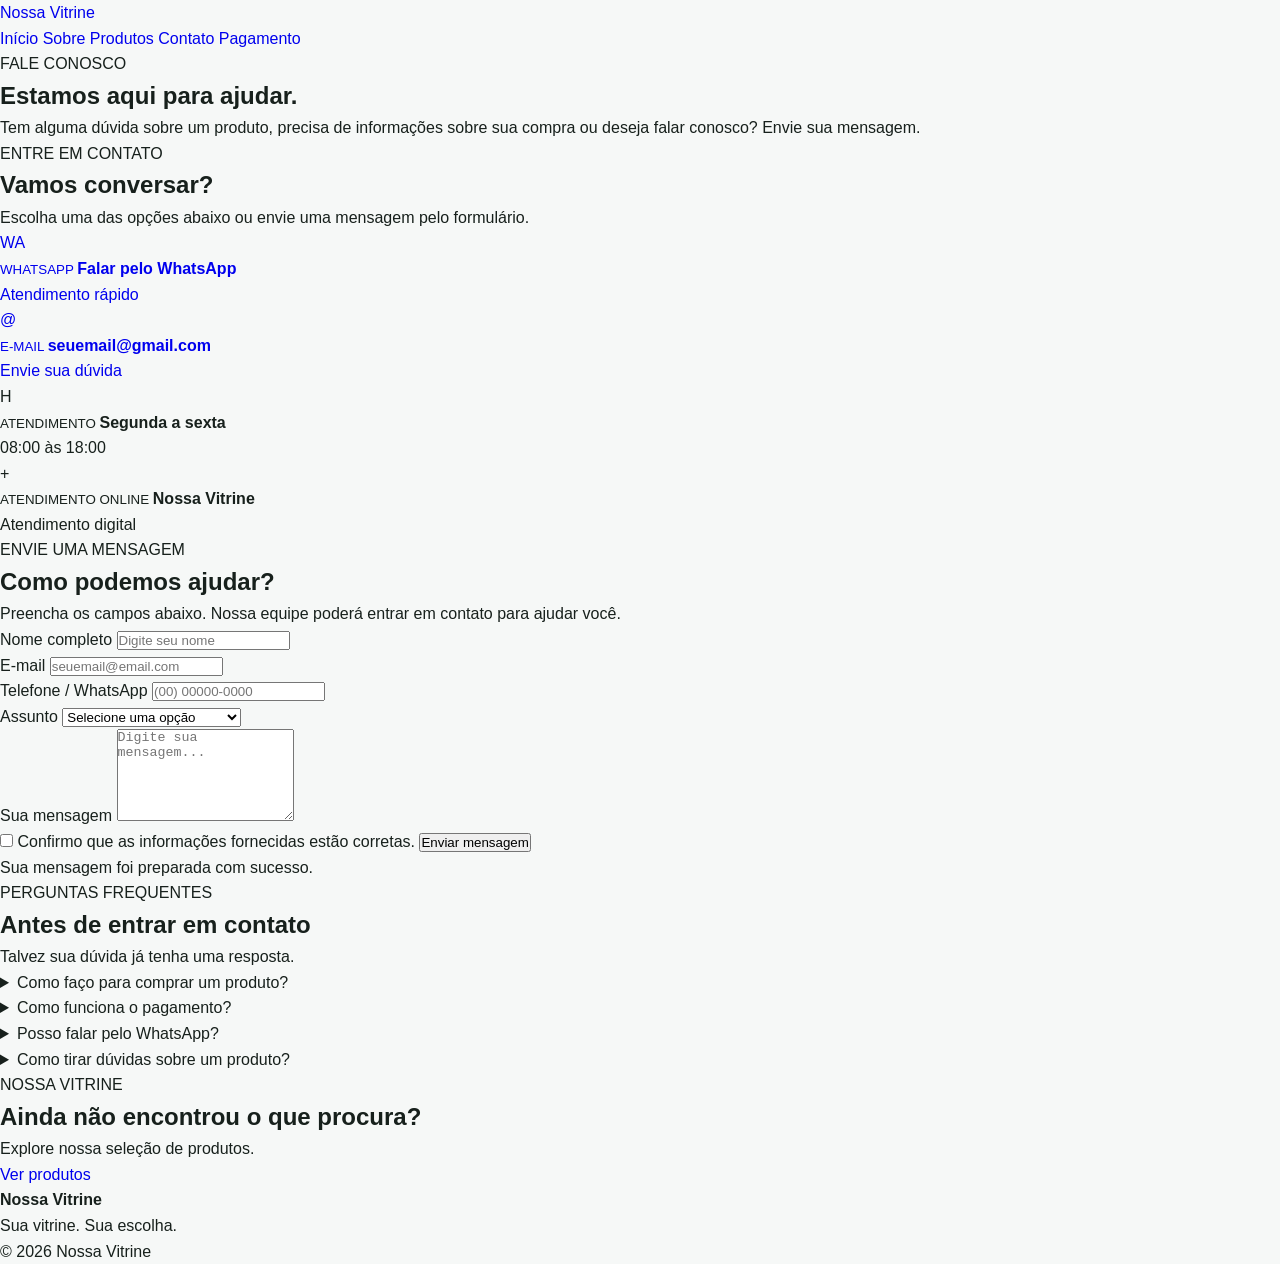
<file: contato.html>
<!DOCTYPE html>
<html lang="pt-BR">

<head>

    <meta charset="UTF-8">

    <meta
        name="viewport"
        content="width=device-width, initial-scale=1.0"
    >

    <meta
        name="description"
        content="Entre em contato com a Nossa Vitrine."
    >

    <title>Contato | Nossa Vitrine</title>

    <link
        rel="stylesheet"
        href="style.css"
    >

</head>


<body>


<!-- =========================================
     CABEÇALHO
========================================= -->

<header class="contato-header">

    <a
        href="index.html"
        class="contato-logo"
    >
        Nossa <span>Vitrine</span>
    </a>


    <nav class="contato-menu">

        <a href="index.html">
            Início
        </a>

        <a href="sobre.html">
            Sobre
        </a>

        <a href="produtos.html">
            Produtos
        </a>

        <a
            href="contato.html"
            class="ativo"
        >
            Contato
        </a>

        <a href="pagamento.html">
            Pagamento
        </a>

    </nav>

</header>



<!-- =========================================
     HERO
========================================= -->

<section class="contato-hero">

    <div class="contato-hero-content">

        <span>
            FALE CONOSCO
        </span>

        <h1>
            Estamos aqui
            <strong>para ajudar.</strong>
        </h1>

        <p>
            Tem alguma dúvida sobre um produto,
            precisa de informações sobre sua compra
            ou deseja falar conosco?
            Envie sua mensagem.
        </p>

    </div>

</section>



<!-- =========================================
     INFORMAÇÕES + FORMULÁRIO
========================================= -->

<main class="contato-container">


    <!-- INFORMAÇÕES -->

    <aside class="contato-info">

        <span class="contato-label">
            ENTRE EM CONTATO
        </span>

        <h2>
            Vamos conversar?
        </h2>

        <p class="contato-intro">
            Escolha uma das opções abaixo
            ou envie uma mensagem pelo formulário.
        </p>


        <!-- WHATSAPP -->

        <a
            href="https://wa.me/5500000000000"
            target="_blank"
            class="contato-card"
        >

            <div class="contato-icon">
                WA
            </div>

            <div>

                <small>
                    WHATSAPP
                </small>

                <strong>
                    Falar pelo WhatsApp
                </strong>

                <p>
                    Atendimento rápido
                </p>

            </div>

        </a>



        <!-- EMAIL -->

        <a
            href="mailto:seuemail@gmail.com"
            class="contato-card"
        >

            <div class="contato-icon">
                @
            </div>

            <div>

                <small>
                    E-MAIL
                </small>

                <strong>
                    seuemail@gmail.com
                </strong>

                <p>
                    Envie sua dúvida
                </p>

            </div>

        </a>



        <!-- HORÁRIO -->

        <div class="contato-card">

            <div class="contato-icon">
                H
            </div>

            <div>

                <small>
                    ATENDIMENTO
                </small>

                <strong>
                    Segunda a sexta
                </strong>

                <p>
                    08:00 às 18:00
                </p>

            </div>

        </div>



        <!-- LOCALIZAÇÃO -->

        <div class="contato-card">

            <div class="contato-icon">
                +
            </div>

            <div>

                <small>
                    ATENDIMENTO ONLINE
                </small>

                <strong>
                    Nossa Vitrine
                </strong>

                <p>
                    Atendimento digital
                </p>

            </div>

        </div>

    </aside>



    <!-- FORMULÁRIO -->

    <section class="contato-form-area">

        <div class="form-title">

            <span>
                ENVIE UMA MENSAGEM
            </span>

            <h2>
                Como podemos ajudar?
            </h2>

            <p>
                Preencha os campos abaixo.
                Nossa equipe poderá entrar em contato
                para ajudar você.
            </p>

        </div>


        <form
            id="formContato"
        >


            <!-- NOME -->

            <div class="form-group">

                <label for="nome">
                    Nome completo
                </label>

                <input
                    type="text"
                    id="nome"
                    name="nome"
                    placeholder="Digite seu nome"
                    required
                >

            </div>



            <!-- EMAIL -->

            <div class="form-group">

                <label for="email">
                    E-mail
                </label>

                <input
                    type="email"
                    id="email"
                    name="email"
                    placeholder="seuemail@email.com"
                    required
                >

            </div>



            <!-- TELEFONE -->

            <div class="form-group">

                <label for="telefone">
                    Telefone / WhatsApp
                </label>

                <input
                    type="tel"
                    id="telefone"
                    name="telefone"
                    placeholder="(00) 00000-0000"
                >

            </div>



            <!-- ASSUNTO -->

            <div class="form-group">

                <label for="assunto">
                    Assunto
                </label>

                <select
                    id="assunto"
                    name="assunto"
                    required
                >

                    <option value="">
                        Selecione uma opção
                    </option>

                    <option value="produto">
                        Dúvida sobre produto
                    </option>

                    <option value="compra">
                        Dúvida sobre compra
                    </option>

                    <option value="pagamento">
                        Problema com pagamento
                    </option>

                    <option value="pedido">
                        Pedido
                    </option>

                    <option value="outro">
                        Outro assunto
                    </option>

                </select>

            </div>



            <!-- MENSAGEM -->

            <div class="form-group">

                <label for="mensagem">
                    Sua mensagem
                </label>

                <textarea
                    id="mensagem"
                    name="mensagem"
                    rows="6"
                    placeholder="Digite sua mensagem..."
                    required
                ></textarea>

            </div>



            <!-- CHECKBOX -->

            <label class="form-check">

                <input
                    type="checkbox"
                    required
                >

                <span>
                    Confirmo que as informações
                    fornecidas estão corretas.
                </span>

            </label>



            <!-- BOTÃO -->

            <button
                type="submit"
                class="contato-submit"
            >
                Enviar mensagem
            </button>


            <div
                id="mensagemSucesso"
                class="mensagem-sucesso"
            >
                Sua mensagem foi preparada com sucesso.
            </div>

        </form>

    </section>

</main>



<!-- =========================================
     FAQ
========================================= -->

<section class="contato-faq">

    <div class="faq-title">

        <span>
            PERGUNTAS FREQUENTES
        </span>

        <h2>
            Antes de entrar em contato
        </h2>

        <p>
            Talvez sua dúvida já tenha uma resposta.
        </p>

    </div>


    <div class="faq-grid">


        <details>

            <summary>
                Como faço para comprar um produto?
            </summary>

            <p>
                Acesse a página Produtos, escolha
                o item desejado e clique em
                “Comprar agora”.
            </p>

        </details>



        <details>

            <summary>
                Como funciona o pagamento?
            </summary>

            <p>
                Na página de pagamento você poderá
                visualizar as formas de pagamento
                disponibilizadas pela loja.
            </p>

        </details>



        <details>

            <summary>
                Posso falar pelo WhatsApp?
            </summary>

            <p>
                Sim. Utilize o botão de WhatsApp
                disponível nesta página para iniciar
                uma conversa.
            </p>

        </details>



        <details>

            <summary>
                Como tirar dúvidas sobre um produto?
            </summary>

            <p>
                Envie uma mensagem pelo formulário
                informando o nome do produto e
                sua dúvida.
            </p>

        </details>

    </div>

</section>



<!-- =========================================
     CTA
========================================= -->

<section class="contato-cta">

    <span>
        NOSSA VITRINE
    </span>

    <h2>
        Ainda não encontrou
        o que procura?
    </h2>

    <p>
        Explore nossa seleção de produtos.
    </p>

    <a
        href="produtos.html"
        class="contato-cta-btn"
    >
        Ver produtos
    </a>

</section>



<!-- =========================================
     RODAPÉ
========================================= -->

<footer class="contato-footer">

    <div>

        <strong>
            Nossa Vitrine
        </strong>

        <p>
            Sua vitrine. Sua escolha.
        </p>

    </div>


    <p>
        © 2026 Nossa Vitrine
    </p>

</footer>



<!-- =========================================
     JAVASCRIPT
========================================= -->

<script>

const formulario =
    document.getElementById("formContato");

const mensagemSucesso =
    document.getElementById("mensagemSucesso");


formulario.addEventListener(
    "submit",
    function(event) {

        event.preventDefault();


        mensagemSucesso.style.display =
            "block";


        formulario.reset();


        setTimeout(function() {

            mensagemSucesso.style.display =
                "none";

        }, 5000);

    }
);

</script>


</body>

</html>
</file>
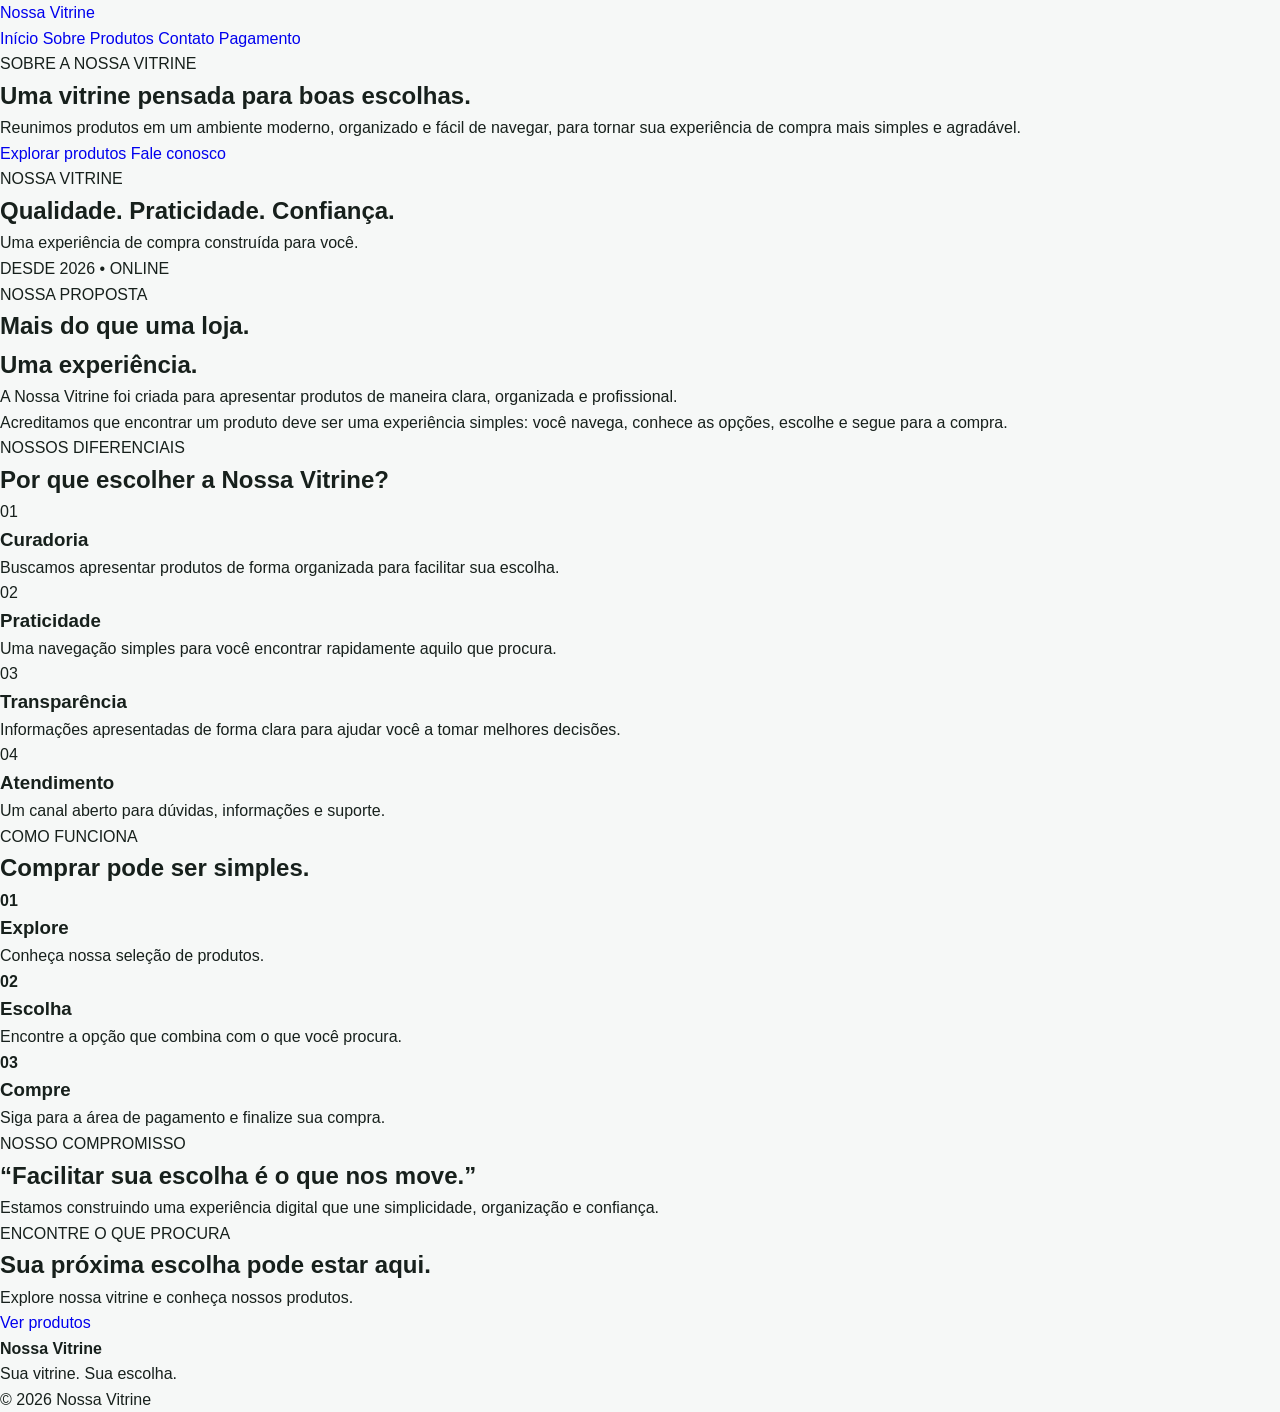
<file: sobre.html>
<!DOCTYPE html>
<html lang="pt-BR">

<head>

    <meta charset="UTF-8">

    <meta
        name="viewport"
        content="width=device-width, initial-scale=1.0"
    >

    <meta
        name="description"
        content="Conheça a Nossa Vitrine, nossa proposta, nossos valores e nossa forma de oferecer produtos."
    >

    <title>Sobre | Nossa Vitrine</title>

    <link
        rel="stylesheet"
        href="style.css"
    >

</head>

<body>


<!-- ==============================
     HEADER
================================ -->

<header class="nv-header">

    <a
        href="index.html"
        class="nv-logo"
    >
        Nossa <span>Vitrine</span>
    </a>


    <nav class="nv-nav">

        <a href="index.html">
            Início
        </a>

        <a
            href="sobre.html"
            class="ativo"
        >
            Sobre
        </a>

        <a href="produtos.html">
            Produtos
        </a>

        <a href="contato.html">
            Contato
        </a>

        <a href="pagamento.html">
            Pagamento
        </a>

    </nav>

</header>


<!-- ==============================
     HERO
================================ -->

<main>

<section class="nv-hero">

    <div class="nv-hero-content">

        <span class="nv-overline">
            SOBRE A NOSSA VITRINE
        </span>

        <h1>
            Uma vitrine pensada
            <span>para boas escolhas.</span>
        </h1>

        <p>
            Reunimos produtos em um ambiente
            moderno, organizado e fácil de navegar,
            para tornar sua experiência de compra
            mais simples e agradável.
        </p>

        <div class="nv-actions">

            <a
                href="produtos.html"
                class="nv-btn-primary"
            >
                Explorar produtos
            </a>

            <a
                href="contato.html"
                class="nv-btn-secondary"
            >
                Fale conosco
            </a>

        </div>

    </div>


    <div class="nv-hero-panel">

        <div class="nv-panel-top">
            NOSSA VITRINE
        </div>

        <div class="nv-panel-line"></div>

        <h2>
            Qualidade.
            Praticidade.
            Confiança.
        </h2>

        <p>
            Uma experiência de compra
            construída para você.
        </p>

        <div class="nv-panel-bottom">

            <span>
                DESDE 2026
            </span>

            <span>
                •
            </span>

            <span>
                ONLINE
            </span>

        </div>

    </div>

</section>


<!-- ==============================
     INTRODUÇÃO
================================ -->

<section class="nv-intro">

    <div class="nv-section-label">
        NOSSA PROPOSTA
    </div>

    <div class="nv-intro-grid">

        <h2>
            Mais do que uma loja.
            <br>
            Uma experiência.
        </h2>

        <div>

            <p>
                A Nossa Vitrine foi criada para
                apresentar produtos de maneira
                clara, organizada e profissional.
            </p>

            <p>
                Acreditamos que encontrar um produto
                deve ser uma experiência simples:
                você navega, conhece as opções,
                escolhe e segue para a compra.
            </p>

        </div>

    </div>

</section>


<!-- ==============================
     DIFERENCIAIS
================================ -->

<section class="nv-benefits">

    <div class="nv-section-heading">

        <span>
            NOSSOS DIFERENCIAIS
        </span>

        <h2>
            Por que escolher
            a Nossa Vitrine?
        </h2>

    </div>


    <div class="nv-benefit-grid">


        <article class="nv-benefit-card">

            <div class="nv-number">
                01
            </div>

            <h3>
                Curadoria
            </h3>

            <p>
                Buscamos apresentar produtos
                de forma organizada para facilitar
                sua escolha.
            </p>

        </article>


        <article class="nv-benefit-card">

            <div class="nv-number">
                02
            </div>

            <h3>
                Praticidade
            </h3>

            <p>
                Uma navegação simples para você
                encontrar rapidamente aquilo
                que procura.
            </p>

        </article>


        <article class="nv-benefit-card">

            <div class="nv-number">
                03
            </div>

            <h3>
                Transparência
            </h3>

            <p>
                Informações apresentadas de forma
                clara para ajudar você a tomar
                melhores decisões.
            </p>

        </article>


        <article class="nv-benefit-card">

            <div class="nv-number">
                04
            </div>

            <h3>
                Atendimento
            </h3>

            <p>
                Um canal aberto para dúvidas,
                informações e suporte.
            </p>

        </article>

    </div>

</section>


<!-- ==============================
     COMO FUNCIONA
================================ -->

<section class="nv-process">

    <div class="nv-process-title">

        <span>
            COMO FUNCIONA
        </span>

        <h2>
            Comprar pode ser simples.
        </h2>

    </div>


    <div class="nv-process-grid">

        <div class="nv-process-item">

            <strong>
                01
            </strong>

            <h3>
                Explore
            </h3>

            <p>
                Conheça nossa seleção de produtos.
            </p>

        </div>


        <div class="nv-process-item">

            <strong>
                02
            </strong>

            <h3>
                Escolha
            </h3>

            <p>
                Encontre a opção que combina
                com o que você procura.
            </p>

        </div>


        <div class="nv-process-item">

            <strong>
                03
            </strong>

            <h3>
                Compre
            </h3>

            <p>
                Siga para a área de pagamento
                e finalize sua compra.
            </p>

        </div>

    </div>

</section>


<!-- ==============================
     MANIFESTO
================================ -->

<section class="nv-manifesto">

    <div class="nv-manifesto-content">

        <span>
            NOSSO COMPROMISSO
        </span>

        <h2>
            “Facilitar sua escolha
            é o que nos move.”
        </h2>

        <p>
            Estamos construindo uma experiência
            digital que une simplicidade,
            organização e confiança.
        </p>

    </div>

</section>


<!-- ==============================
     CTA
================================ -->

<section class="nv-cta">

    <span>
        ENCONTRE O QUE PROCURA
    </span>

    <h2>
        Sua próxima escolha
        pode estar aqui.
    </h2>

    <p>
        Explore nossa vitrine e conheça
        nossos produtos.
    </p>

    <a
        href="produtos.html"
        class="nv-cta-button"
    >
        Ver produtos
    </a>

</section>

</main>


<!-- ==============================
     FOOTER
================================ -->

<footer class="nv-footer">

    <div>

        <strong>
            Nossa Vitrine
        </strong>

        <p>
            Sua vitrine. Sua escolha.
        </p>

    </div>


    <div>

        <p>
            © 2026 Nossa Vitrine
        </p>

    </div>

</footer>


</body>
</html>
</file>
<file: style.css>
/* =========================================
   RESET
========================================= */

* {
    margin: 0;
    padding: 0;
    box-sizing: border-box;
}

html {
    scroll-behavior: smooth;
}

body {
    font-family: Arial, Helvetica, sans-serif;
    background: #f6f8f7;
    color: #17201c;
    line-height: 1.6;
}

a {
    text-decoration: none;
}

.container {
    width: 90%;
    max-width: 1200px;
    margin: auto;
}


/* =========================================
   TOPO
========================================= */

.topo {
    width: 100%;
    background: #ffffff;
    border-bottom: 1px solid #e5ebe8;
    position: sticky;
    top: 0;
    z-index: 1000;
}

.menu-container {
    min-height: 76px;

    display: flex;
    align-items: center;
    justify-content: space-between;

    gap: 30px;
}


/* LOGO */

.logo {
    font-size: 25px;
    font-weight: 800;
    color: #17201c;
    white-space: nowrap;
}

.logo span {
    color: #008f5a;
}


/* MENU */

.menu {
    display: flex;
    align-items: center;
    gap: 5px;
}

.menu a {
    color: #38443f;

    font-size: 15px;
    font-weight: 600;

    padding: 11px 18px;

    border-radius: 8px;

    transition: 0.3s;
}

.menu a:hover {
    color: #008f5a;
    background: #eef8f4;
}

.menu a.ativo {
    color: #ffffff;
    background: #008f5a;
}


/* =========================================
   BANNER
========================================= */

.banner {
    width: 100%;
    background: #eef3f1;
    padding: 30px 15px;
}

.banner-container {
    width: 100%;
    max-width: 1250px;
    margin: auto;

    display: flex;
    justify-content: center;
    align-items: center;
}

.banner-img {
    display: block;

    width: 100%;
    max-width: 1200px;

    height: auto;

    border-radius: 18px;

    box-shadow:
        0 10px 35px rgba(0, 0, 0, 0.15);
}


/* =========================================
   APRESENTAÇÃO
========================================= */

.apresentacao {
    padding: 90px 0;
    background: #ffffff;
}

.apresentacao-texto {
    max-width: 850px;
}

.pequeno-titulo {
    display: inline-block;

    color: #008f5a;

    font-size: 13px;
    font-weight: 800;

    letter-spacing: 2px;

    margin-bottom: 15px;
}

.apresentacao h1 {
    font-size: clamp(38px, 5vw, 64px);

    line-height: 1.08;

    margin-bottom: 25px;

    color: #142019;
}

.apresentacao h1 span {
    color: #008f5a;
}

.apresentacao p {
    max-width: 650px;

    color: #68746f;

    font-size: 19px;

    margin-bottom: 30px;
}


/* BOTÕES */

.botoes {
    display: flex;
    align-items: center;
    gap: 12px;
    flex-wrap: wrap;
}

.botao {
    display: inline-flex;

    align-items: center;
    justify-content: center;

    min-height: 48px;

    padding: 0 25px;

    border-radius: 8px;

    font-size: 15px;
    font-weight: 700;

    transition: 0.3s;
}

.botao.principal {
    color: #ffffff;
    background: #008f5a;
}

.botao.principal:hover {
    background: #006f46;
    transform: translateY(-2px);
}

.botao.secundario {
    color: #008f5a;
    background: #eef8f4;
}

.botao.secundario:hover {
    background: #dff1e9;
}


/* =========================================
   BENEFÍCIOS
========================================= */

.beneficios {
    padding: 45px 0;

    background: #f6f8f7;

    border-top: 1px solid #e5ebe8;
    border-bottom: 1px solid #e5ebe8;
}

.beneficios .container {
    display: grid;

    grid-template-columns:
        repeat(3, 1fr);

    gap: 35px;
}

.beneficio {
    display: flex;

    align-items: flex-start;

    gap: 15px;
}

.icone {
    min-width: 42px;
    height: 42px;

    display: flex;
    align-items: center;
    justify-content: center;

    border-radius: 50%;

    color: #ffffff;
    background: #008f5a;

    font-weight: bold;
}

.beneficio h3 {
    font-size: 16px;
    margin-bottom: 5px;
}

.beneficio p {
    color: #718078;
    font-size: 14px;
}

.site-header {
    width: 100%;
    background: linear-gradient(135deg, #ffffff, #f4fff8);
    padding: 22px 20px;
    box-sizing: border-box;

    display: flex;
    flex-direction: column;
    align-items: center;
    gap: 18px;

    border-bottom: 1px solid #dce8e1;
    box-shadow: 0 5px 20px rgba(0, 0, 0, 0.06);

    position: sticky;
    top: 0;
    z-index: 1000;
}

.logo {
    font-size: 32px;
    font-weight: 900;
    color: #17231c;
}

.logo span {
    color: #087f3e;
}

.menu-principal {
    display: flex;
    justify-content: center;
    align-items: center;
    gap: 10px;
    flex-wrap: wrap;
}

.menu-principal a {
    min-width: 120px;
    padding: 14px 24px;

    display: flex;
    align-items: center;
    justify-content: center;

    border-radius: 12px;

    color: #344139;
    text-decoration: none;

    font-size: 17px;
    font-weight: 700;

    transition: 0.25s;
}

.menu-principal a:hover {
    background: #e8f8ee;
    color: #087f3e;
    transform: translateY(-2px);
}

.menu-principal a.ativo {
    background: linear-gradient(
        135deg,
        #087f3e,
        #10a653
    );

    color: white;

    box-shadow:
        0 6px 18px rgba(8, 127, 62, 0.25);
}

@media (max-width: 700px) {

    .logo {
        font-size: 27px;
    }

    .menu-principal {
        width: 100%;
        justify-content: flex-start;

        overflow-x: auto;
        flex-wrap: nowrap;

        padding-bottom: 5px;
    }

    .menu-principal a {
        flex-shrink: 0;

        min-width: auto;

        padding: 12px 18px;

        font-size: 15px;
    }
}
/
/* INFORMAÇÕES */

.produto-info {
    padding: 25px;
}

.categoria {
    color: #008f5a;

    font-size: 11px;
    font-weight: 800;

    text-transform: uppercase;

    letter-spacing: 1px;
}

.produto-info h3 {
    font-size: 21px;

    margin: 8px 0;
}

.produto-info p {
    color: #718078;

    font-size: 14px;

    margin-bottom: 18px;
}

.produto-link {
    color: #008f5a;

    font-size: 14px;
    font-weight: bold;
}

.produto-link:hover {
    color: #006f46;
}

.centralizar {
    text-align: center;
}


/* =========================================
   SOBRE
========================================= */

.sobre {
    padding: 100px 0;

    background: #f6f8f7;
}

.sobre-grid {
    display: flex;

    justify-content: center;
}

.sobre-texto {
    max-width: 800px;
    text-align: center;
}

.sobre-texto h2 {
    font-size: 42px;

    line-height: 1.15;

    margin-bottom: 25px;
}

.sobre-texto p {
    color: #68746f;

    margin-bottom: 15px;
}


/* =========================================
   CONTATO
========================================= */

.contato {
    padding: 70px 0;

    background: #008f5a;
}

.contato-box {
    display: flex;

    align-items: center;
    justify-content: space-between;

    gap: 30px;
}

.contato-box span {
    color: #bdebd7;

    font-size: 12px;
    font-weight: 800;

    letter-spacing: 2px;
}

.contato-box h2 {
    color: #ffffff;

    font-size: 38px;

    margin: 5px 0;
}

.contato-box p {
    color: #d9f5e9;
}

.botao.branco {
    color: #008f5a;
    background: #ffffff;

    white-space: nowrap;
}

.botao.branco:hover {
    background: #edf8f3;
    transform: translateY(-2px);
}


/* =========================================
   RODAPÉ
========================================= */

.rodape {
    padding-top: 60px;

    background: #101714;

    color: #ffffff;
}

.rodape-grid {
    display: grid;

    grid-template-columns:
        1.5fr 1fr 1.5fr;

    gap: 60px;

    padding-bottom: 50px;
}

.rodape-logo {
    color: #ffffff;

    display: inline-block;

    margin-bottom: 15px;
}

.rodape p {
    color: #aebbb5;

    font-size: 14px;
}

.rodape h3 {
    margin-bottom: 15px;

    font-size: 16px;
}

.rodape-grid > div > a:not(.logo) {
    display: block;

    color: #aebbb5;

    font-size: 14px;

    margin-bottom: 8px;

    transition: 0.3s;
}

.rodape-grid > div > a:not(.logo):hover {
    color: #ffffff;
}

.copyright {
    padding: 22px;

    text-align: center;

    border-top: 1px solid #26332e;
}

.copyright p {
    font-size: 13px;
}


/* =========================================
   RESPONSIVIDADE
========================================= */

@media (max-width: 850px) {

    .menu-container {
        flex-direction: column;

        justify-content: center;

        padding: 18px 0;

        gap: 15px;
    }

    .beneficios .container {
        grid-template-columns: 1fr;
        gap: 25px;
    }

    .produtos-grid {
        grid-template-columns: 1fr 1fr;
    }

    .rodape-grid {
        grid-template-columns: 1fr 1fr;
    }

    .contato-box {
        flex-direction: column;

        align-items: flex-start;
    }

}


@media (max-width: 600px) {

    .container {
        width: 92%;
    }


    /* MENU */

    .menu {
        width: 100%;

        justify-content: center;

        flex-wrap: wrap;
    }

    .menu a {
        padding: 9px 12px;

        font-size: 13px;
    }


    /* BANNER */

    .banner {
        padding: 12px 8px;
    }

    .banner-img {
        border-radius: 10px;
    }


    /* APRESENTAÇÃO */

    .apresentacao {
        padding: 60px 0;
    }

    .apresentacao h1 {
        font-size: 38px;
    }

    .apresentacao p {
        font-size: 17px;
    }

    .botoes {
        flex-direction: column;

        align-items: stretch;
    }

    .botao {
        width: 100%;
    }


    /* PRODUTOS */

    .produtos {
        padding: 65px 0;
    }

    .titulo-secao h2 {
        font-size: 30px;
    }

    .produtos-grid {
        grid-template-columns: 1fr;
    }


    /* SOBRE */

    .sobre {
        padding: 65px 0;
    }

    .sobre-texto h2 {
        font-size: 32px;
    }


    /* CONTATO */

    .contato {
        padding: 55px 0;
    }

    .contato-box h2 {
        font-size: 30px;
    }


    /* RODAPÉ */

    .rodape-grid {
        grid-template-columns: 1fr;

        gap: 35px;
    }

}
/* =========================================
   MENU PRINCIPAL
========================================= */

.topo {
    position: sticky;
    top: 0;
    z-index: 1000;

    width: 100%;

    background: #ffffff;

    border-bottom: 1px solid #e5ebe8;

    box-shadow:
        0 4px 18px rgba(0, 0, 0, 0.06);
}

.menu-container {
    min-height: 72px;

    display: flex;

    align-items: center;

    justify-content: space-between;
}


/* LOGO */

.logo {
    color: #17201c;

    text-decoration: none;

    font-size: 24px;

    font-weight: 800;

    white-space: nowrap;
}

.logo span {
    color: #008f5a;
}


/* MENU */

.menu {
    display: flex;

    align-items: center;

    gap: 5px;
}

.menu a {
    position: relative;

    padding: 11px 15px;

    color: #46534d;

    text-decoration: none;

    font-size: 14px;

    font-weight: 700;

    border-radius: 8px;

    transition: 0.25s;
}

.menu a:hover {
    color: #008f5a;

    background: #eef9f4;
}


/* ITEM ATIVO */

.menu a.ativo {
    color: #ffffff;

    background: #008f5a;
}

.menu a.ativo:hover {
    color: #ffffff;

    background: #006f46;
}


/* =========================================
   CELULAR
========================================= */

@media (max-width: 700px) {

    .menu-container {
        flex-direction: column;

        justify-content: center;

        padding: 15px 10px;

        gap: 12px;
    }

    .logo {
        font-size: 22px;
    }

    .menu {
        width: 100%;

        justify-content: center;

        flex-wrap: wrap;

        gap: 3px;
    }

    .menu a {
        padding: 9px 10px;

        font-size: 13px;
    }

/* ==========================================
   CHECKOUT - NOSSA VITRINE
========================================== */

.checkout-container {

    width: 100%;

    max-width: 850px;

    margin: auto;

    padding: 40px 20px;

    box-sizing: border-box;
}


/* ETAPAS */

.checkout-etapas {

    display: flex;

    align-items: center;

    justify-content: center;

    margin-bottom: 40px;
}


.etapa {

    display: flex;

    align-items: center;

    gap: 7px;

    color: #89948d;

    font-size: 11px;

    font-weight: 700;

    white-space: nowrap;
}


.etapa span {

    width: 25px;

    height: 25px;

    display: flex;

    align-items: center;

    justify-content: center;

    border-radius: 50%;

    background: #e5ebe7;

    color: #66736b;

}


.etapa.ativa {

    color: #07833f;
}


.etapa.ativa span,
.etapa.concluida span {

    background: #07833f;

    color: #ffffff;
}


.linha {

    width: 50px;

    height: 1px;

    margin: 0 10px;

    background: #dce5df;
}


/* TÍTULO */

.checkout-titulo {

    text-align: center;

    margin-bottom: 25px;
}


.checkout-titulo span {

    color: #07833f;

    font-size: 10px;

    font-weight: 900;

    letter-spacing: 2px;
}


.checkout-titulo h1 {

    margin: 9px 0;

    color: #17231c;

    font-size: 34px;
}


.checkout-titulo p {

    color: #748078;

    font-size: 13px;
}


/* RESUMO */

.checkout-resumo {

    padding: 18px 20px;

    margin-bottom: 15px;

    display: flex;

    align-items: center;

    justify-content: space-between;

    border: 1px solid #dfe8e3;

    border-radius: 12px;

    background: #ffffff;

    box-shadow:
        0 5px 18px rgba(0,0,0,0.04);
}


.checkout-resumo small {

    display: block;

    margin-bottom: 5px;

    color: #07833f;

    font-size: 9px;

    font-weight: 900;

    letter-spacing: 1px;
}


.checkout-resumo strong {

    color: #17231c;

    font-size: 14px;
}


.checkout-resumo .preco {

    text-align: right;
}


.checkout-resumo .preco strong {

    color: #07833f;

    font-size: 21px;
}


/* MÉTODOS */

.formas-checkout {

    display: grid;

    grid-template-columns:
        1fr 1fr;

    gap: 10px;
}


.metodo-pagamento {

    width: 100%;

    min-height: 76px;

    padding: 13px;

    display: flex;

    align-items: center;

    gap: 11px;

    border: 1px solid #dce6df;

    border-radius: 11px;

    background: #ffffff;

    cursor: pointer;

    text-align: left;

    transition: 0.2s;
}


.metodo-pagamento:hover {

    border-color: #8fc7a3;

    transform: translateY(-1px);
}


.metodo-pagamento.selecionado {

    border-color: #07833f;

    background: #effaf3;

    box-shadow:
        0 0 0 2px rgba(7,131,63,0.06);
}


.metodo-icone {

    width: 40px;

    height: 40px;

    flex-shrink: 0;

    display: flex;

    align-items: center;

    justify-content: center;

    border-radius: 9px;

    background: #edf2ef;

    font-size: 18px;
}


.pix-icon {

    background: #dff4e7;

    color: #07833f;

    font-size: 11px;

    font-weight: 900;
}


.metodo-texto {

    min-width: 0;
}


.metodo-texto strong {

    display: block;

    color: #17231c;

    font-size: 13px;
}


.metodo-texto span {

    display: block;

    margin-top: 3px;

    color: #77827b;

    font-size: 10px;
}


.metodo-seta {

    margin-left: auto;

    color: #07833f;

    font-size: 24px;
}


/* DETALHES */

.pagamento-detalhes {

    margin-top: 15px;

    padding: 25px;

    border: 1px solid #dfe8e3;

    border-radius: 14px;

    background: #ffffff;
}


.detalhe {

    display: none;
}


.detalhe.ativo {

    display: block;
}


.detalhe-titulo {

    margin-bottom: 20px;
}


.detalhe-titulo span {

    color: #07833f;

    font-size: 9px;

    font-weight: 900;

    letter-spacing: 1.5px;
}


.detalhe-titulo h2 {

    margin: 7px 0;

    color: #17231c;

    font-size: 22px;
}


.detalhe-titulo p {

    margin: 0;

    color: #758078;

    font-size: 12px;
}


/* QR CODE */

.qr-code {

    display: flex;

    justify-content: center;

    margin: 20px 0;
}


.qr-placeholder {

    width: 170px;

    height: 170px;

    display: flex;

    flex-direction: column;

    align-items: center;

    justify-content: center;

    border: 5px solid #17231c;

    background:
        repeating-linear-gradient(
            45deg,
            #ffffff,
            #ffffff 5px,
            #17231c 5px,
            #17231c 8px
        );

    color: #ffffff;

    font-size: 18px;

    font-weight: 900;

    text-shadow:
        0 1px 3px #000;
}


.qr-placeholder small {

    font-size: 11px;
}


/* PIX COPIA E COLA */

.pix-copia {

    display: flex;

    gap: 7px;
}


.pix-copia input {

    flex: 1;

    min-width: 0;

    padding: 12px;

    border: 1px solid #d8e3dc;

    border-radius: 8px;

    font-size: 11px;

    outline: none;
}


.pix-copia button {

    padding: 12px 15px;

    border: none;

    border-radius: 8px;

    background: #07833f;

    color: #ffffff;

    font-size: 11px;

    font-weight: 800;

    cursor: pointer;
}


/* CAMPOS CARTÃO */

.campo-cartao {

    width: 100%;

    box-sizing: border-box;

    padding: 13px;

    margin-bottom: 10px;

    border: 1px solid #d8e3dc;

    border-radius: 8px;

    outline: none;

    font-size: 13px;
}


.linha-cartao {

    display: grid;

    grid-template-columns:
        1fr 1fr;

    gap: 10px;
}


/* BOTÃO */

.botao-finalizar {

    width: 100%;

    margin-top: 15px;

    padding: 14px;

    border: none;

    border-radius: 8px;

    background: #07833f;

    color: #ffffff;

    font-size: 13px;

    font-weight: 900;

    cursor: pointer;

    transition: 0.2s;
}


.botao-finalizar:hover {

    background: #056d34;

    transform: translateY(-1px);
}


/* SEGURANÇA */

.checkout-seguranca {

    margin-top: 18px;

    text-align: center;

    color: #07833f;

    font-size: 11px;

    font-weight: 700;
}


/* CELULAR */

@media (max-width: 600px) {

    .checkout-container {

        padding: 25px 10px;
    }


    .checkout-etapas {

        margin-bottom: 28px;
    }


    .etapa {

        font-size: 9px;

        flex-direction: column;

        gap: 4px;
    }


    .linha {

        width: 25px;

        margin: 0 5px;
    }


    .checkout-titulo h1 {

        font-size: 28px;
    }


    .checkout-titulo p {

        font-size: 12px;
    }


    .checkout-resumo {

        padding: 15px;
    }


    .checkout-resumo .preco strong {

        font-size: 18px;
    }


    .formas-checkout {

        grid-template-columns: 1fr;
    }


    .metodo-pagamento {

        min-height: 68px;
    }


    .pagamento-detalhes {

        padding: 18px 13px;
    }


    .pix-copia {

        flex-direction: column;
    }


    .pix-copia button {

        width: 100%;
    }


    .qr-placeholder {

        width: 150px;

        height: 150px;
    }

}
</file>
